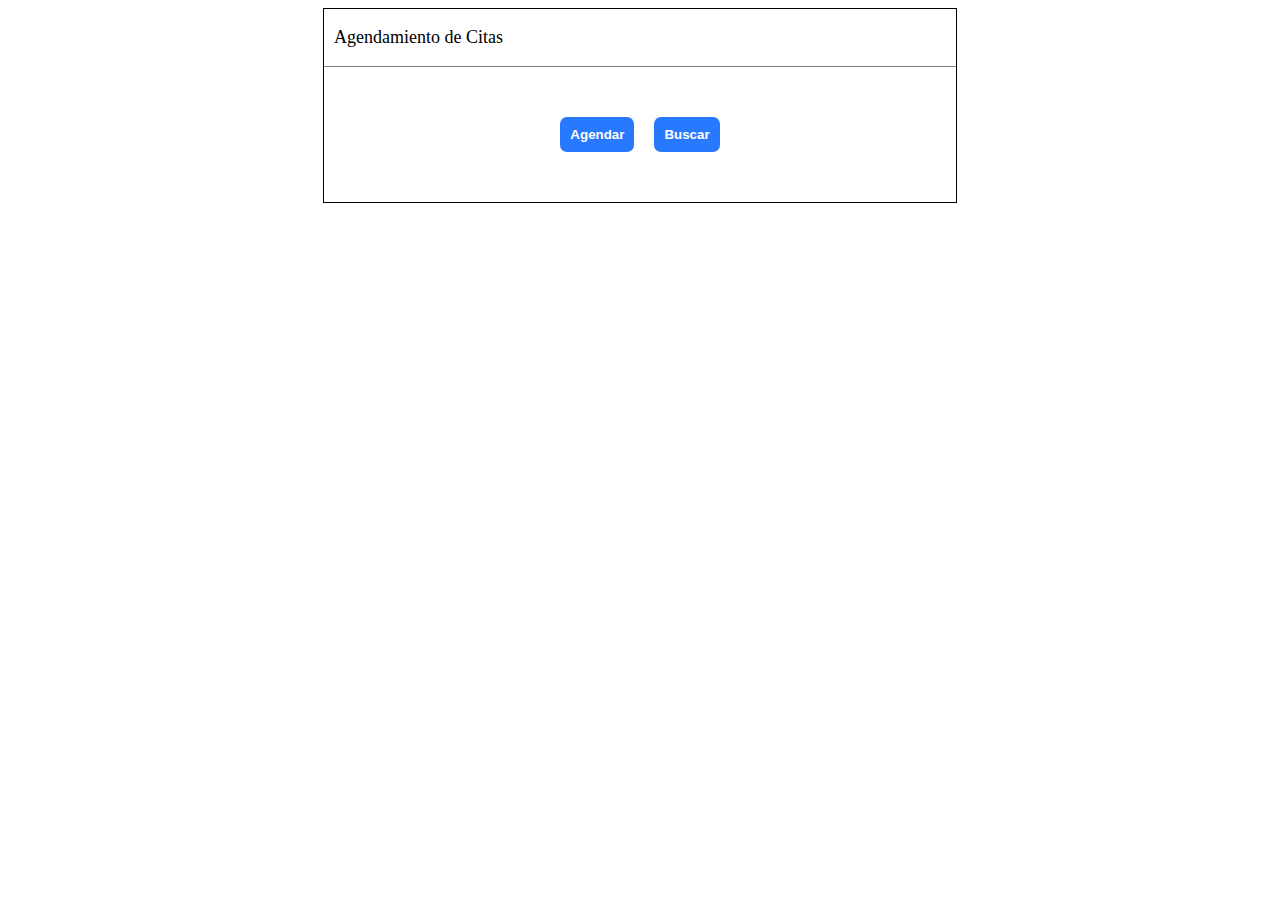
<file: src/main/resources/index.html>
<!DOCTYPE html>
<html>
<head>
    <meta charset="UTF-8">
    <title>Agendamiento de Citas</title>
    <link rel="stylesheet" type="text/css" href="static/styles.css"/>
</head>
<body>
    <div class="divExterno">
        <div class="titulo">
            <p>Agendamiento de Citas</p>
        </div>
        <div class="botones">
            <button class="boton">Agendar</button>
            <button class="boton">Buscar</button>
        </div>
    </div>
</body>
</html>
</file>
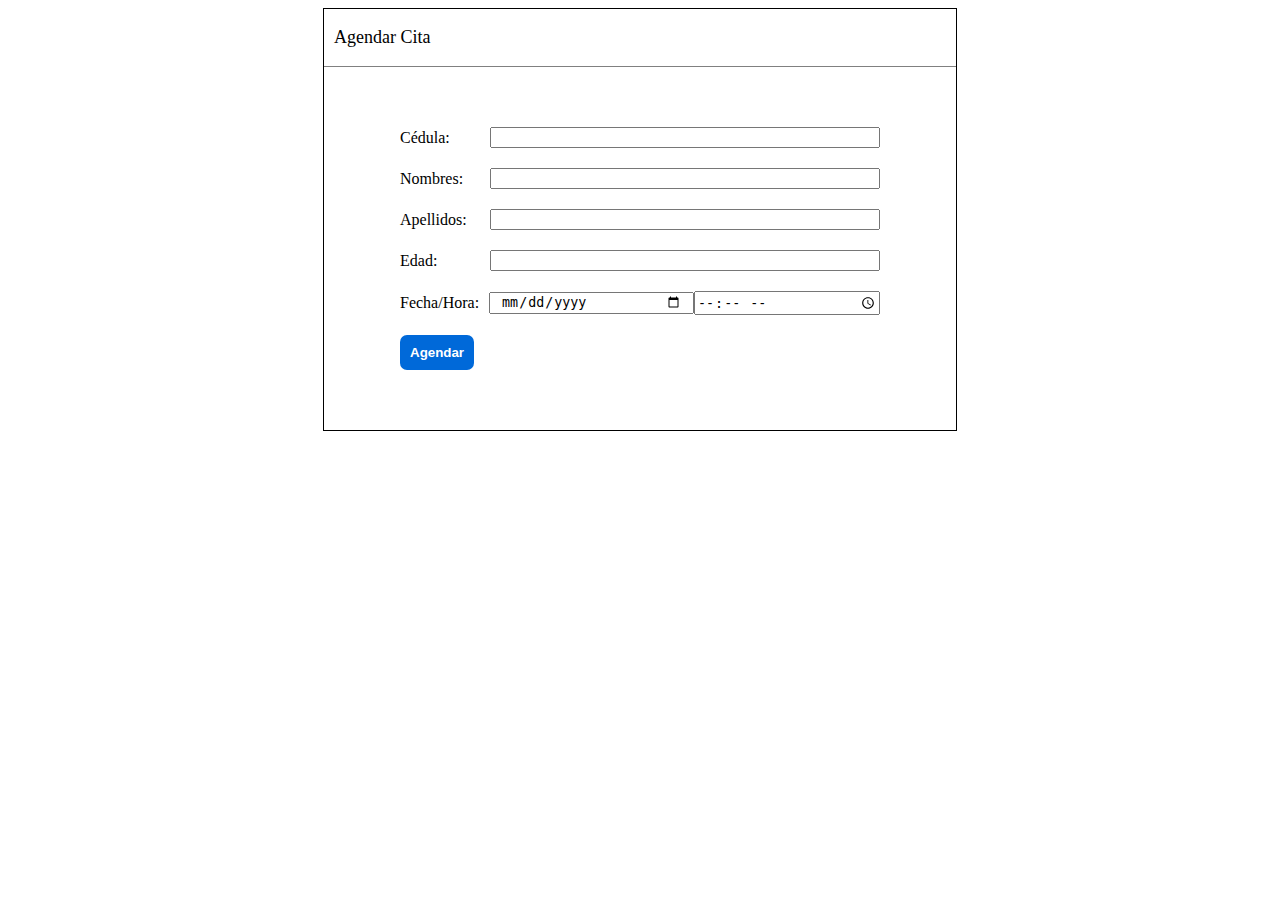
<file: src/main/resources/agregar_cita.html>
<!DOCTYPE html>
<html>
<head>
    <meta charset="UTF-8">
    <title>Agendar Cita</title>
    <link rel="stylesheet" type="text/css" href="static/styles.css"/>
</head>
<body>
<div class="divExterno">
    <div class="titulo">
        <p>Agendar Cita</p>
    </div>
    <div class="divFormulario">
        <form>
            <div class="input_group">
                <label for="cedula">Cédula:</label>
                <input type="text" id="cedula" name="cedula">
            </div>
            <div class="input_group">
                <label for="nombres">Nombres:</label>
                <input type="text" id="nombres" name="nombres">
            </div>
            <div class="input_group">
                <label for="apellidos">Apellidos:</label>
                <input type="text" id="apellidos" name="apellidos">
            </div>
            <div class="input_group">
                <label for="edad">Edad:</label>
                <input type="number" id="edad" name="edad">
            </div>
            <div class="input_group">
                <label for="fecha">Fecha/Hora:</label>
                <input type="date" id="fecha" name="fecha"style="padding-left: 10px; padding-right: 10px;">
                <input type="time" id="hora" name="fecha">
            </div>
            <input type="submit" value="Agendar" class="boton">
        </form>
    </div>
</div>
</body>
</html>
</file>
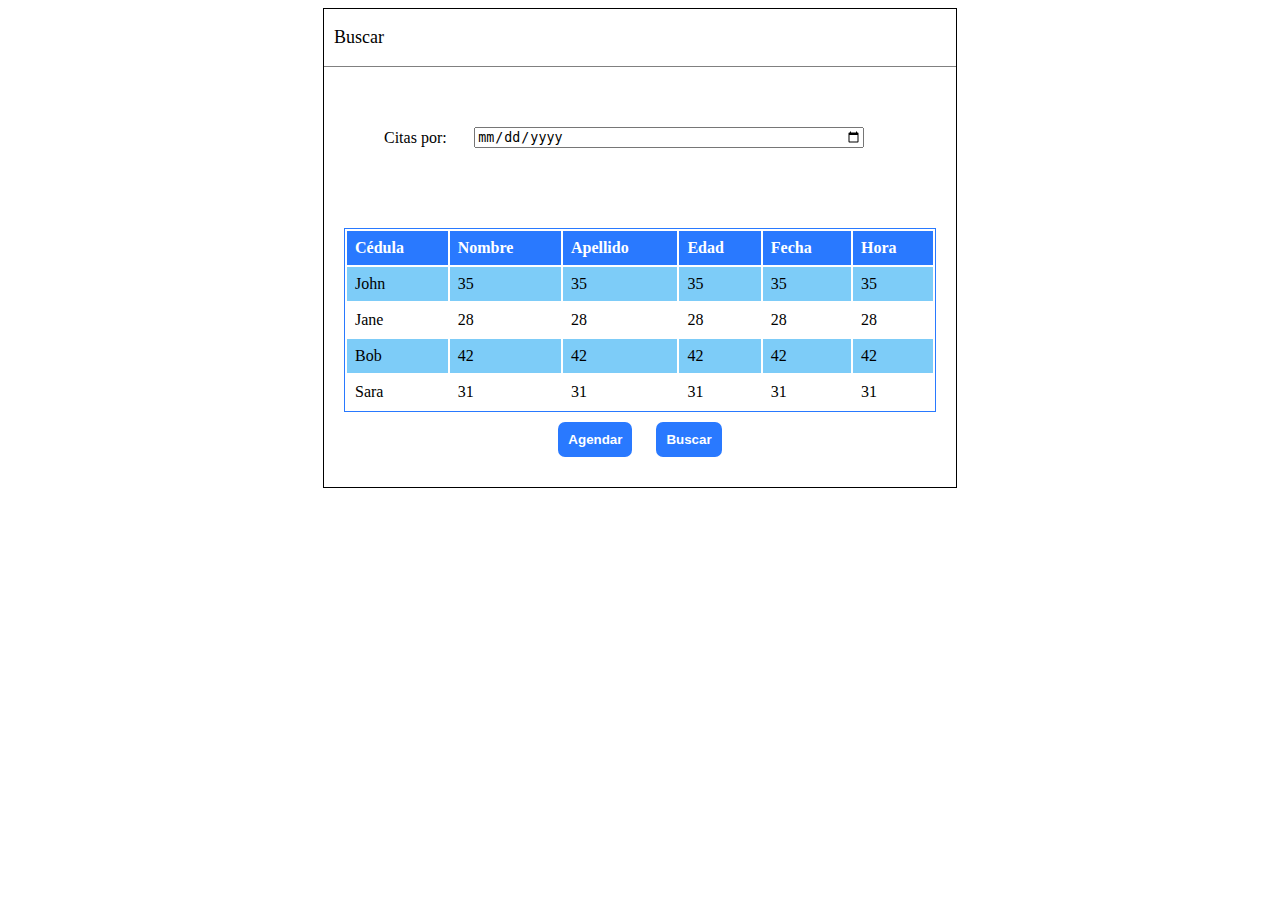
<file: src/main/resources/buscar_cita.html>
<!DOCTYPE html>
<html>
<head>
    <meta charset="UTF-8">
    <title>Buscar Cita</title>
    <link rel="stylesheet" type="text/css" href="static/styles.css"/>
</head>
<body>
<div class="divExterno">
    <div class="titulo">
        <p>Buscar</p>
    </div>
    <div class="divBuscar">
        <div class="formFechaCita">
            <form>
                <div class="input_group">
                    <label for="fecha">Citas por:</label>
                    <input type="date" id="fecha" name="fecha">
                </div>
            </form>
        </div>
        <div>
            <div class="tabla">
                <table>
                    <tr>
                        <th>Cédula</th>
                        <th>Nombre</th>
                        <th>Apellido</th>
                        <th>Edad</th>
                        <th>Fecha</th>
                        <th>Hora</th>
                    </tr>
                    <tr>
                        <td>John</td>
                        <td>35</td>
                        <td>35</td>
                        <td>35</td>
                        <td>35</td>
                        <td>35</td>
                    </tr>
                    <tr>
                        <td>Jane</td>
                        <td>28</td>
                        <td>28</td>
                        <td>28</td>
                        <td>28</td>
                        <td>28</td>
                    </tr>
                    <tr>
                        <td>Bob</td>
                        <td>42</td>
                        <td>42</td>
                        <td>42</td>
                        <td>42</td>
                        <td>42</td>
                    </tr>
                    <tr>
                        <td>Sara</td>
                        <td>31</td>
                        <td>31</td>
                        <td>31</td>
                        <td>31</td>
                        <td>31</td>
                    </tr>
                </table>
                <div>
                    <button class="boton">Agendar</button>
                    <button class="boton">Buscar</button>
                </div>
            </div>
        </div>
    </div>
</div>
</body>
</html>
</file>
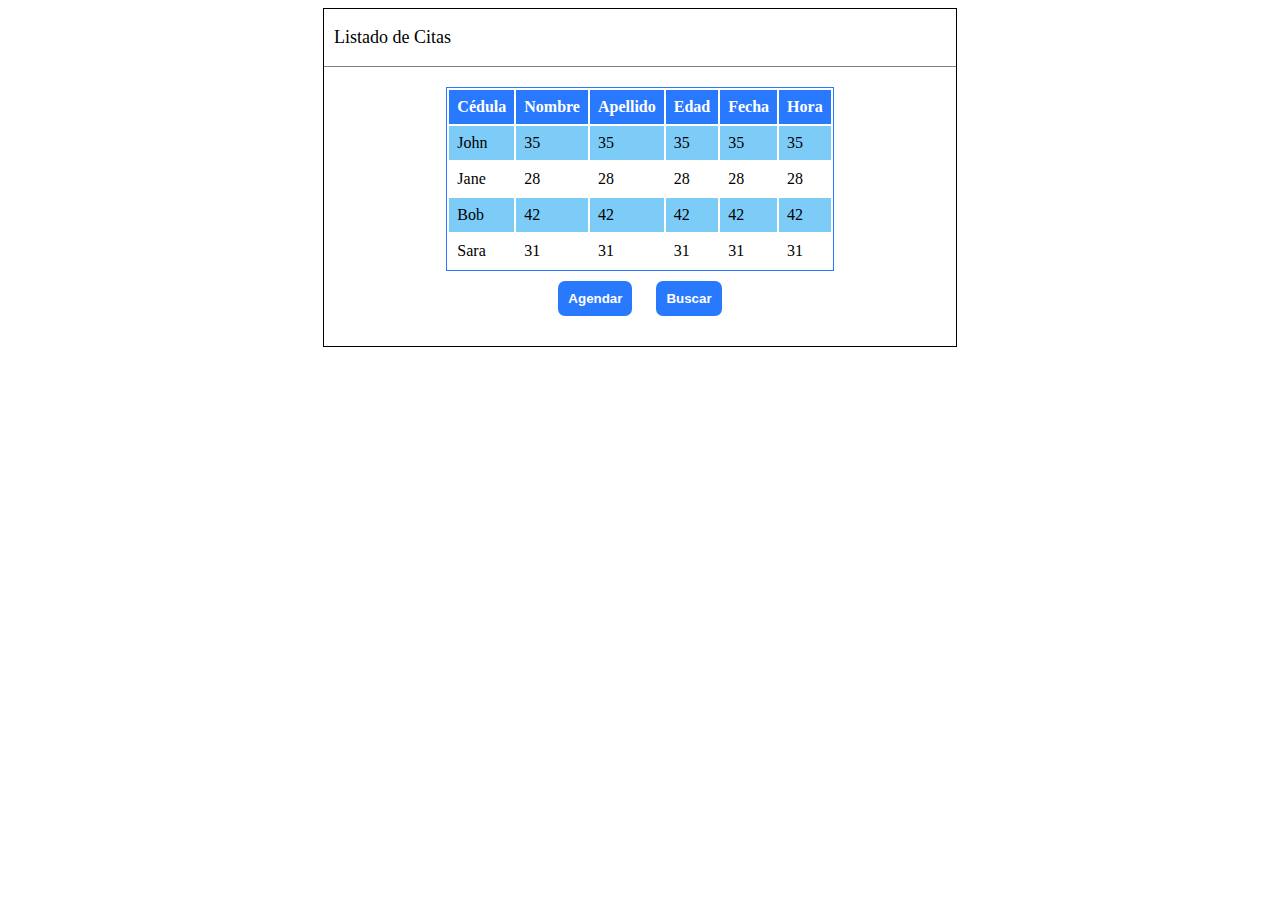
<file: src/main/resources/lista_cita.html>
<!DOCTYPE html>
<html>
<head>
    <meta charset="UTF-8">
    <title>Listado de Citas</title>
    <link rel="stylesheet" type="text/css" href="static/styles.css"/>
</head>
<body>
<div class="divExterno">
    <div class="titulo">
        <p>Listado de Citas</p>
    </div>
    <div class="tabla">
        <table>
            <tr>
                <th>Cédula</th>
                <th>Nombre</th>
                <th>Apellido</th>
                <th>Edad</th>
                <th>Fecha</th>
                <th>Hora</th>
            </tr>
            <tr>
                <td>John</td>
                <td>35</td>
                <td>35</td>
                <td>35</td>
                <td>35</td>
                <td>35</td>
            </tr>
            <tr>
                <td>Jane</td>
                <td>28</td>
                <td>28</td>
                <td>28</td>
                <td>28</td>
                <td>28</td>
            </tr>
            <tr>
                <td>Bob</td>
                <td>42</td>
                <td>42</td>
                <td>42</td>
                <td>42</td>
                <td>42</td>
            </tr>
            <tr>
                <td>Sara</td>
                <td>31</td>
                <td>31</td>
                <td>31</td>
                <td>31</td>
                <td>31</td>
            </tr>
        </table>
        <div>
            <button class="boton">Agendar</button>
            <button class="boton">Buscar</button>
        </div>
    </div>
</div>
</body>
</html>
</file>
<file: src/main/resources/static/styles.css>
.titulo{
    border-bottom: 1px solid gray;
    font-size: 18px;
    padding-left: 10px;
}

.divExterno{
    display: flex;
    flex-direction: column;
    border: 1px solid black;
    width: 50%;
    height: 50%;
    margin: auto;
}
.botones{
    padding: 40px;
    display: flex;
    justify-content: center;
    align-items: center;
}
form {
    width: 500px;
    padding: 50px;
    display: flex;
    flex-direction: column;
}
.input_group label {
    width: 100px;
    text-align: justify;
    margin-right: 10px;
}
.divFormulario{
    display: flex;
    justify-content: center;
    align-items: center;
}
.input_group input{
    width: 100%;
}
input[type="submit"] {
    background-color: #0069d9;
    width: fit-content;
}
.input_group{
    box-sizing: border-box;
    display: flex;
    flex-direction: row;
    padding: 10px;
    align-items: center;
}
.text{
    text-align: justify;
}
.formDate{
    display: flex;
    flex-direction: row;
}
.boton{
    color: white;
    font-weight: bold;
    background-color: #2979FF;
    border: gray;
    border-radius: 7px;
    padding: 10px;
    margin: 10px;
}
/*----------------------------------------------------*/
.tabla {
    display: flex;
    flex-direction: column;
    justify-content: center;
    align-items: center;
    margin: 0 auto;
    max-width: 800px;
    padding: 20px;
}
table {
    width: 100%;
    border:  1px solid #2979FF;
}
th, td {
    text-align: left;
    padding: 8px;
}
th {
    background-color: #2979FF;
    color: #fff;
}
td{
}
tr:nth-child(even) {
    background-color: rgba(0,154,242,0.51);
}
tr:nth-child(odd) {
    background-color: white;
}

.formFechaCita{
    display: flex;
    flex-direction: row;
    width: 100%;
}
</file>
